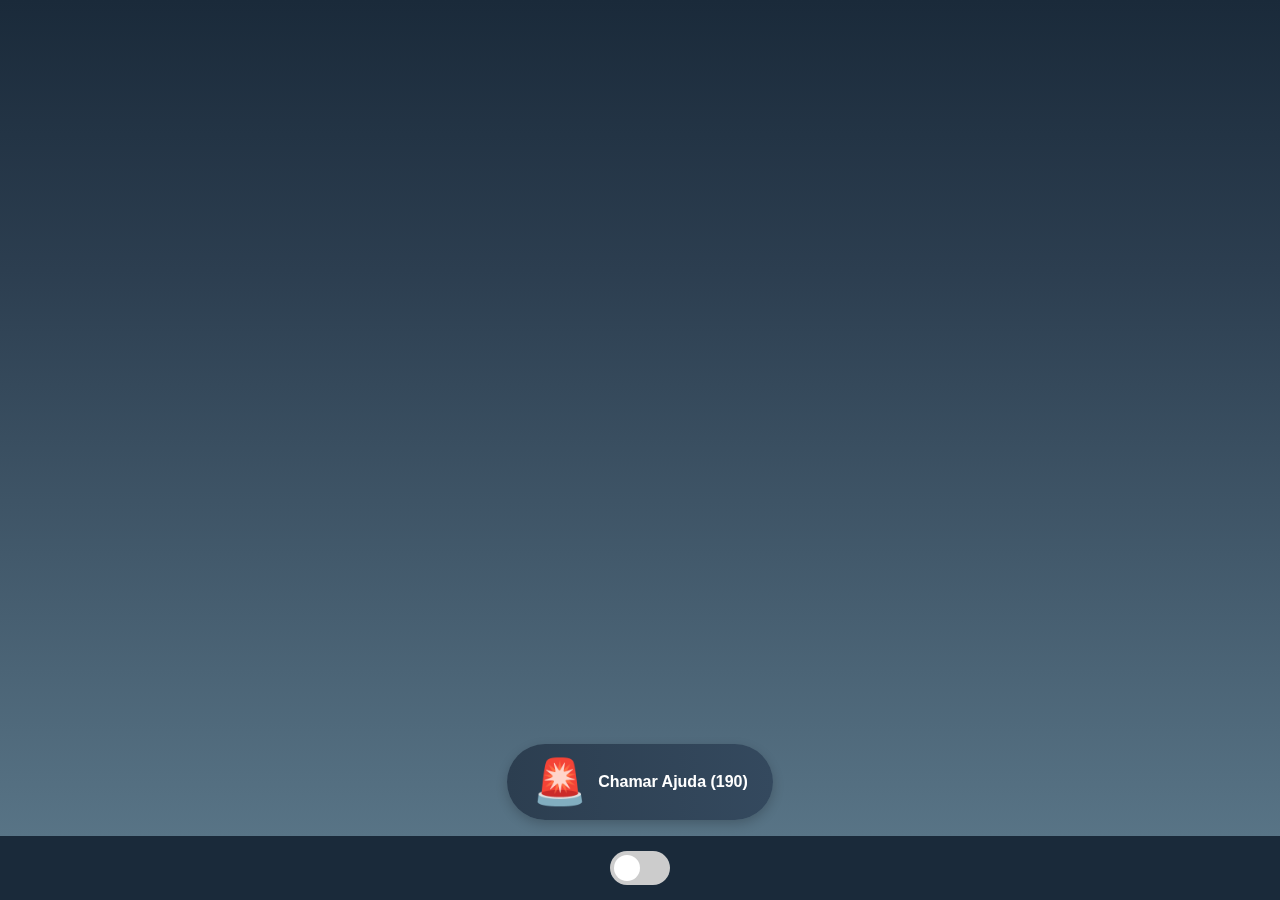
<file: front-end/index.html>
<!DOCTYPE html>
<html lang="pt-br">

<head>
    <meta charset="UTF-8">
    <meta name="viewport" content="width=device-width, initial-scale=1.0">
    <title>ProntoAjuda</title>
    <link rel="stylesheet" href="styles.css">
    <link rel="preconnect" href="https://fonts.googleapis.com">
    <link rel="preconnect" href="https://fonts.gstatic.com" crossorigin>
    <link href="https://fonts.googleapis.com/css2?family=DM+Serif+Display:ital@0;1&display=swap" rel="stylesheet">
</head>

<body>
    <!-- Conteúdo normal (ProntoAjuda) -->
    <div class="normal-content">
        <header id="main-page-header">
            <div id="main-page-header-div"></div>
        </header>

        <div class="help-button-container">
            <button class="emergency-button">
                <span class="icon">🚨</span> Chamar Ajuda (190)
            </button>
        </div>
    </div>

    <!-- Conteúdo do modo disfarce (Receitas DaHora) -->
    <div class="disguise-content">
        <header class="site-header">
            <div class="container">
                <h1 class="logo">Receitas do Dia</h1>
            </div>
        </header>

        <div class="recipe-content">
            <div class="recipe-card">
                <div class="recipe-image">🍝</div>
                <div class="recipe-details">
                    <h2 class="recipe-title">Espaguete à Carbonara</h2>
                    <div class="recipe-info">
                        <span>⏱ 30 min</span>
                        <span>🍽 4 porções</span>
                        <span>⭐ 4.8</span>
                    </div>
                    <p class="recipe-description">
                        Um clássico italiano cremoso feito com ovos, queijo parmesão, pancetta e pimenta-do-reino.
                    </p>
                    <button class="recipe-button">Ver Receita</button>
                </div>
            </div>

            <div class="recipe-card">
                <div class="recipe-image">🍰</div>
                <div class="recipe-details">
                    <h2 class="recipe-title">Bolo de Chocolate</h2>
                    <div class="recipe-info">
                        <span>⏱ 60 min</span>
                        <span>🍽 8 porções</span>
                        <span>⭐ 4.9</span>
                    </div>
                    <p class="recipe-description">
                        Bolo úmido de chocolate com cobertura de ganache. Perfeito para aniversários e ocasiões
                        especiais.
                    </p>
                    <button class="recipe-button">Ver Receita</button>
                </div>
            </div>

            <div class="recipe-card">
                <div class="recipe-image">🥗</div>
                <div class="recipe-details">
                    <h2 class="recipe-title">Salada Caesar</h2>
                    <div class="recipe-info">
                        <span>⏱ 15 min</span>
                        <span>🍽 2 porções</span>
                        <span>⭐ 4.5</span>
                    </div>
                    <p class="recipe-description">
                        Salada clássica com alface romana, croutons, parmesão e molho Caesar cremoso.
                    </p>
                    <button class="recipe-button">Ver Receita</button>
                </div>
            </div>
        </div>
    </div>

    <footer>
        <div>
            <label class="switch">
                <input type="checkbox" id="disguise-toggle">
                <span class="slider"></span>
            </label>
        </div>
    </footer>

    <script src="script.js"></script>
</body>

</html>
</file>
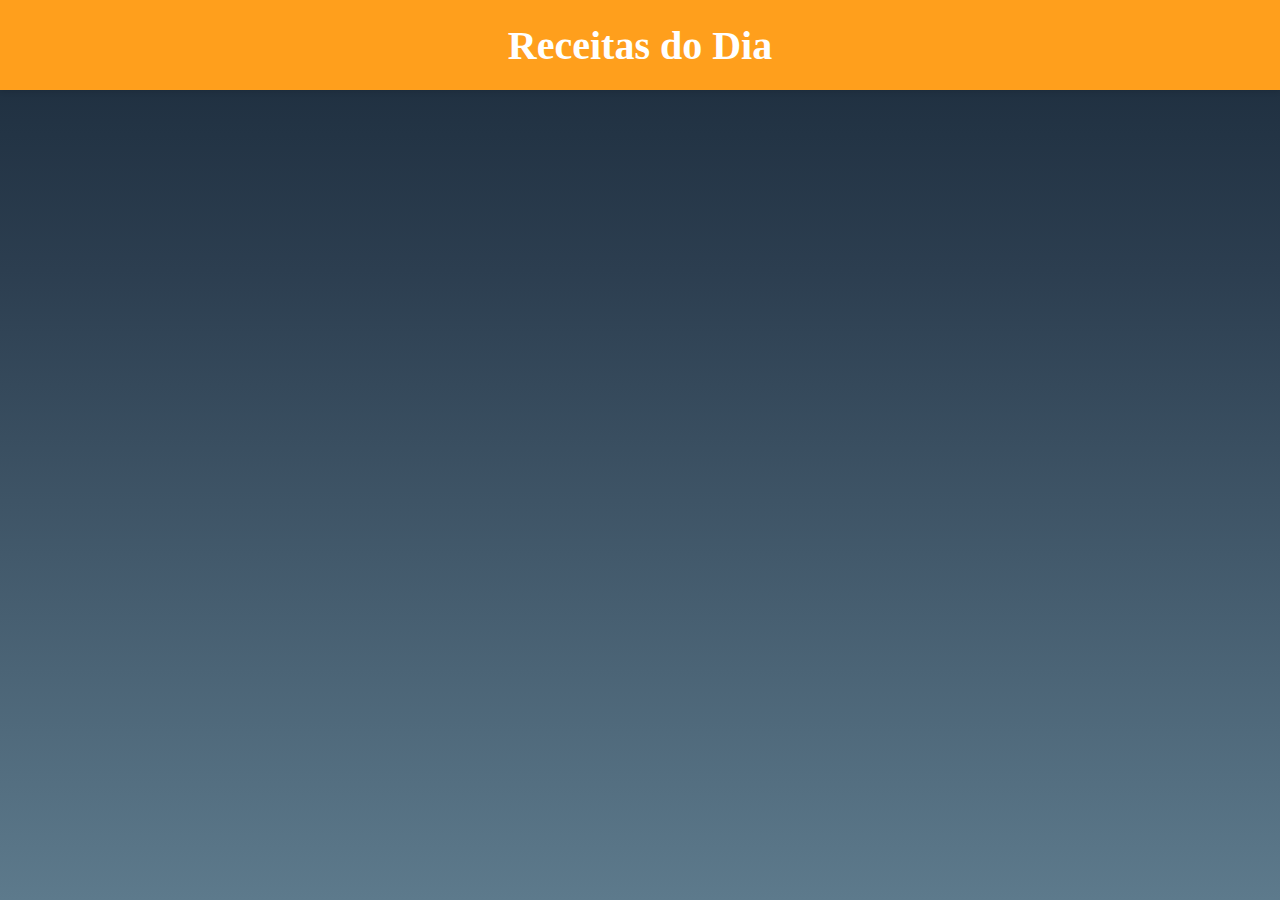
<file: front-end/modoDisguise.html>
<!DOCTYPE html>
<html lang="pt-br">
<head>
    <meta charset="UTF-8">
    <meta name="viewport" content="width=device-width, initial-scale=1.0">
    <link rel="stylesheet" href="styles.css">
    <title>Document</title>
</head>
<body>
    <header class="site-header">
        <div class="container">
            <h1 class="logo">Receitas do Dia</h1>
        </div>
    </header>
    
    
</body>
</html>
</file>
<file: front-end/styles.css>
* {
    padding: 0;
    margin: 0;
    box-sizing: border-box;
}

:root {
    --azul-escuro: #1A2A3A;
    --azul-primario: #2C3E50;
    --azul-secundario: #34495E;
    --azul-detalhes: #4A6274;
    --azul-destaque: #5D7A8C;
    --fundo-claro: #ECF0F1;
}

#main-page-header {
    height: 50px;
}

body {
    min-height: 100vh;
    background: linear-gradient(to bottom,
            #1A2A3A 0%,
            #2C3E50 30%,
            #5D7A8C 100%
        );
    background-attachment: fixed;
    font-family: 'Segoe UI', Arial, sans-serif;
    color: white;
    transition: background 0.5s ease;
}

body.disguise-mode {
    background: linear-gradient(135deg, #f5f7fa 0%, #e4e7eb 100%);
    color: #4a5568;
}

footer {
    position: fixed;
    bottom: 0;
    left: 0;
    width: 100%;
    background-color: #1A2A3A;
    padding: 15px 0;
    text-align: center;
    z-index: 100;
    transition: background-color 0.5s ease;
}

body.disguise-mode footer {
    background-color: #e2e8f0;
}

/* --- BOTÃO DE AJUDA --- */
.help-button-container {
    position: fixed;
    bottom: 80px;
    width: 100%;
    display: flex;
    justify-content: center;
    z-index: 100;
    transition: opacity 0.3s ease;
}

body.disguise-mode .help-button-container {
    opacity: 0;
    pointer-events: none;
}

.emergency-button {
    background: linear-gradient(to right, #2C3E50, #34495E);
    color: white;
    border: none;
    border-radius: 50px;
    padding: 12px 25px;
    font-size: 16px;
    font-weight: 600;
    cursor: pointer;
    box-shadow: 0 4px 12px rgba(0, 0, 0, 0.2);
    transition: all 0.3s ease;
    display: flex;
    align-items: center;
    gap: 10px;
}

body.disguise-mode .emergency-button {
    background: linear-gradient(to right, #ffbf69, #ff9f1c);
    color: #2c3e50;
}

.emergency-button:hover {
    background: linear-gradient(to right, #34495E, #4A6274);
    transform: translateY(-3px);
    box-shadow: 0 6px 16px rgba(0, 0, 0, 0.3);
}

body.disguise-mode .emergency-button:hover {
    background: linear-gradient(to right, #ff9f1c, #ffbf69);
}

.icon {
    font-size: 5ch;
}

/* Estilo do Toggle Switch */
.switch {
    position: relative;
    display: inline-block;
    width: 60px;
    height: 34px;
}

.switch input {
    opacity: 0;
    width: 0;
    height: 0;
}

.slider {
    position: absolute;
    cursor: pointer;
    top: 0;
    left: 0;
    right: 0;
    bottom: 0;
    background-color: #ccc;
    transition: .4s;
    border-radius: 34px;
}

.slider:before {
    position: absolute;
    content: "";
    height: 26px;
    width: 26px;
    left: 4px;
    bottom: 4px;
    background-color: white;
    transition: .4s;
    border-radius: 50%;
}

input:checked + .slider {
    background-color: #5D7A8C;
}

body.disguise-mode input:checked + .slider {
    background-color: #ff9f1c;
}

input:checked + .slider:before {
    transform: translateX(26px);
}

input:focus + .slider {
    box-shadow: 0 0 5px rgba(93, 122, 140, 0.8);
}

/*
####################################################
MODO DISGUISE
####################################################
*/

.disguise-content {
    display: none;
}

body.disguise-mode .disguise-content {
    display: block;
}

body.disguise-mode .normal-content {
    display: none;
}

/* Layout básico do cabeçalho */
.site-header {
    background-color: #ff9f1c;
    padding: 15px 0;
    color: white;
    box-shadow: 0 2px 5px rgba(0, 0, 0, 0.1);
    position: sticky;
    top: 0;
    z-index: 1000;
}

/* Centraliza e limita largura */
.container {
    max-width: 1200px;
    margin: 0 auto;
    padding: 0 20px;
    display: flex;
    justify-content: center;
    align-items: center;
    height: 60px;
}

/* Nome do site */
.logo {
    font-size: 2.5em;
    font-weight: bold;
    font-family: "DM Serif Display", serif;
    text-align: center;
    align-items: center;
}

/* Conteúdo do app de receitas */
.recipe-content {
    padding: 20px;
    max-width: 800px;
    margin: 0 auto;
    padding-top: 80px; /* Para não ficar atrás do cabeçalho fixo */
    padding-bottom: 80px; /* Para não ficar atrás do footer */
}

.recipe-card {
    background-color: white;
    border-radius: 10px;
    box-shadow: 0 4px 8px rgba(0, 0, 0, 0.1);
    margin-bottom: 20px;
    overflow: hidden;
    color: #2c3e50;
}

.recipe-image {
    width: 100%;
    height: 200px;
    background-color: #ffbf69;
    display: flex;
    align-items: center;
    justify-content: center;
    font-size: 4em;
}

.recipe-details {
    padding: 20px;
}

.recipe-title {
    font-size: 1.5em;
    margin-bottom: 10px;
    color: #ff9f1c;
}

.recipe-info {
    display: flex;
    justify-content: space-between;
    margin-bottom: 15px;
    font-size: 0.9em;
    color: #7f8c8d;
}

.recipe-description {
    margin-bottom: 15px;
    line-height: 1.5;
}

.recipe-button {
    background-color: #ff9f1c;
    color: white;
    border: none;
    padding: 10px 20px;
    border-radius: 5px;
    cursor: pointer;
    font-weight: 600;
    transition: background-color 0.3s ease;
}

.recipe-button:hover {
    background-color: #e08e17;
}
</file>
